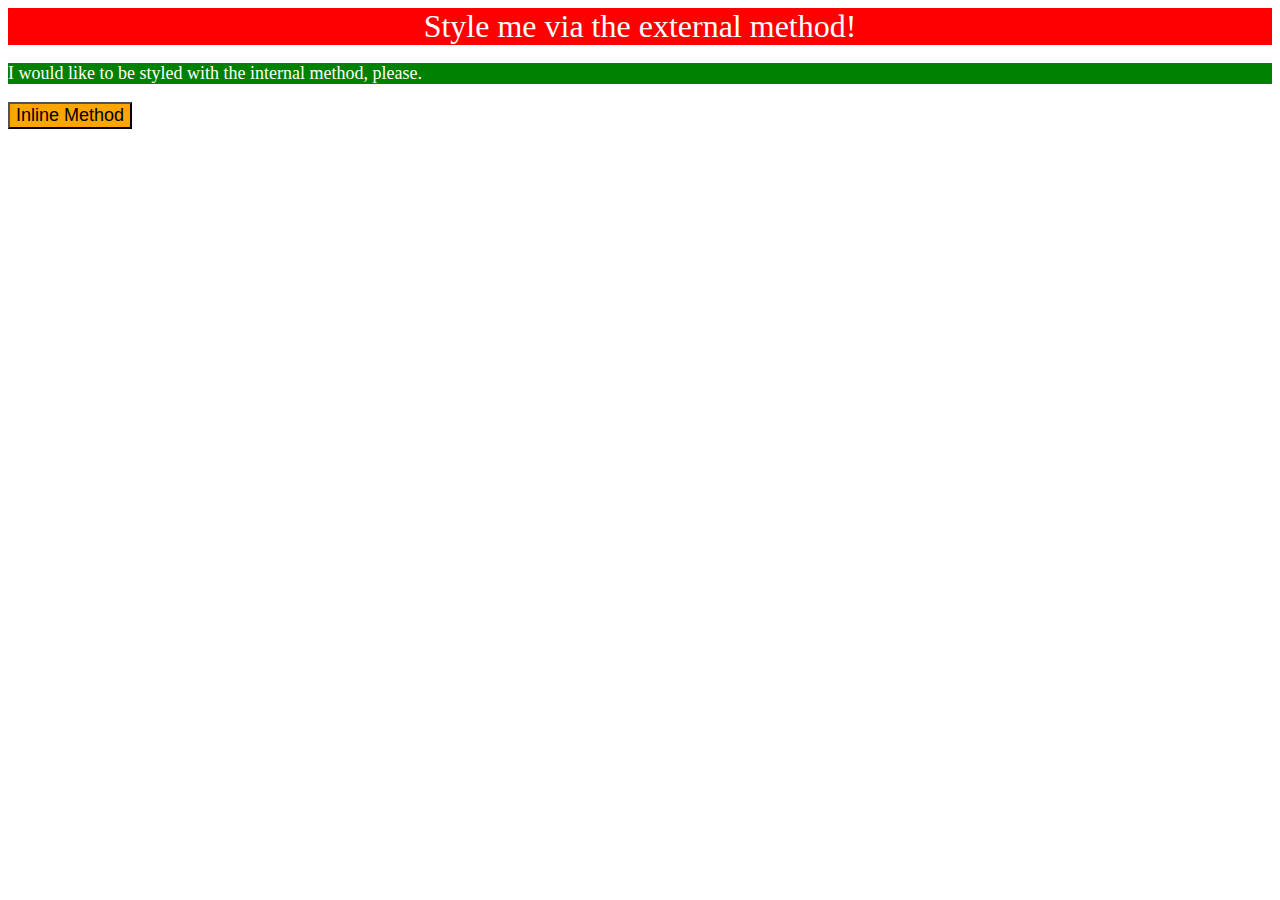
<file: foundations/01-css-methods/index.html>
<!DOCTYPE html>
<html lang="en">
  <head>
    <link rel="stylesheet" href="./styles.css">
    <style>
      p{
        color: white;
        background-color: green;
        font-size: 18px;
      }
    </style>
    <meta charset="UTF-8">
    <meta http-equiv="X-UA-Compatible" content="IE=edge">
    <meta name="viewport" content="width=device-width, initial-scale=1.0">
    <title>Methods for Adding CSS</title>
  </head>
  <body>
    <div>Style me via the external method!</div>
    <p>I would like to be styled with the internal method, please.</p>
    <button style="background-color: orange; font-size: 18px;">Inline Method</button>
    
  </body>
</html>
</file>
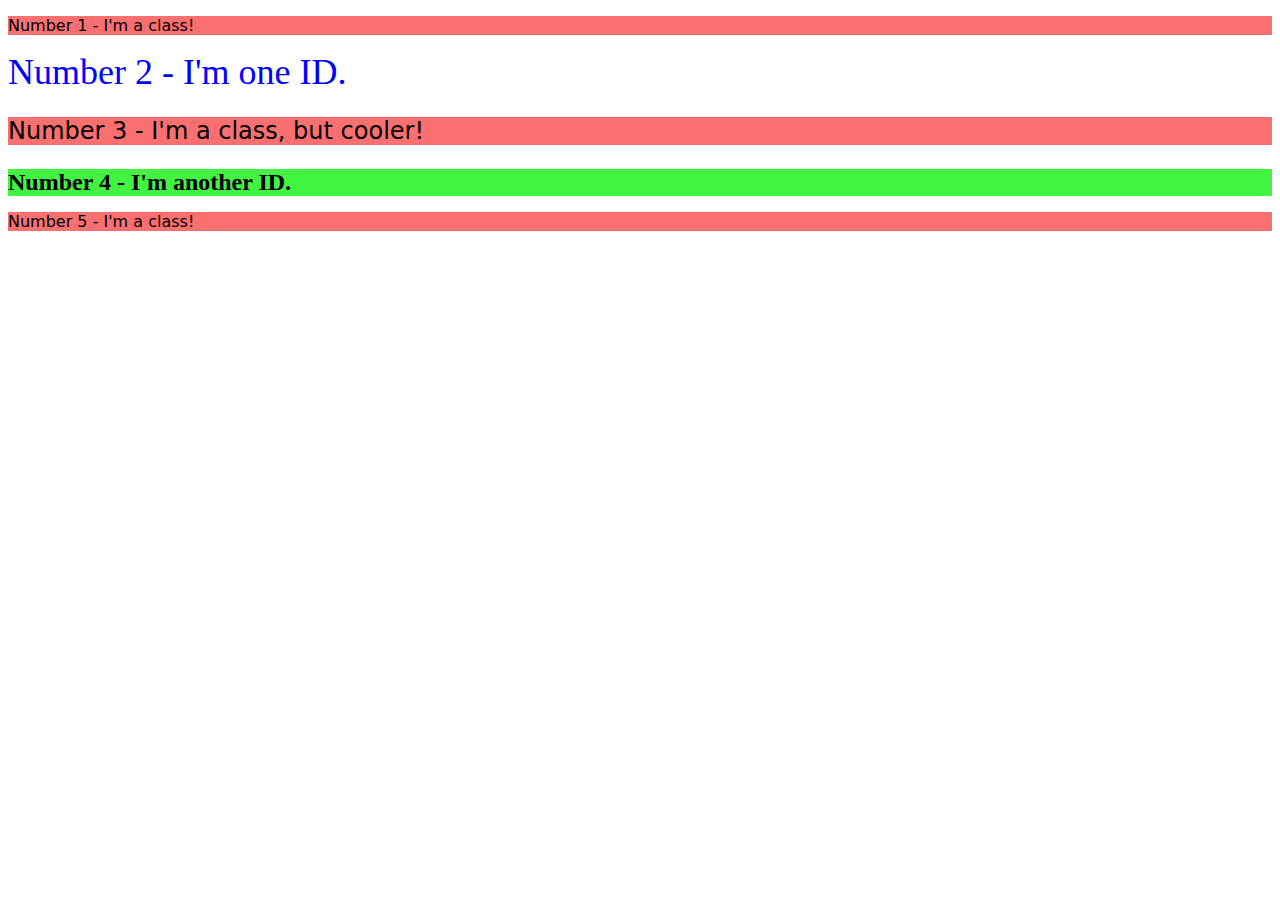
<file: foundations/02-class-id-selectors/index.html>
<!DOCTYPE html>
<html lang="en">
  <head>
    <meta charset="UTF-8">
    <meta http-equiv="X-UA-Compatible" content="IE=edge">
    <meta name="viewport" content="width=device-width, initial-scale=1.0">
    <title>Class and ID Selectors</title>
    <link rel="stylesheet" href="style.css">
  </head>
  <body>
    <p class="odd-num">Number 1 - I'm a class!</p>
    <div id="sun">Number 2 - I'm one ID.</div>
    <p class="odd-num special">Number 3 - I'm a class, but cooler!</p>
    <div id="moon">Number 4 - I'm another ID.</div>
    <p class="odd-num">Number 5 - I'm a class!</p>
  </body>
</html>
</file>
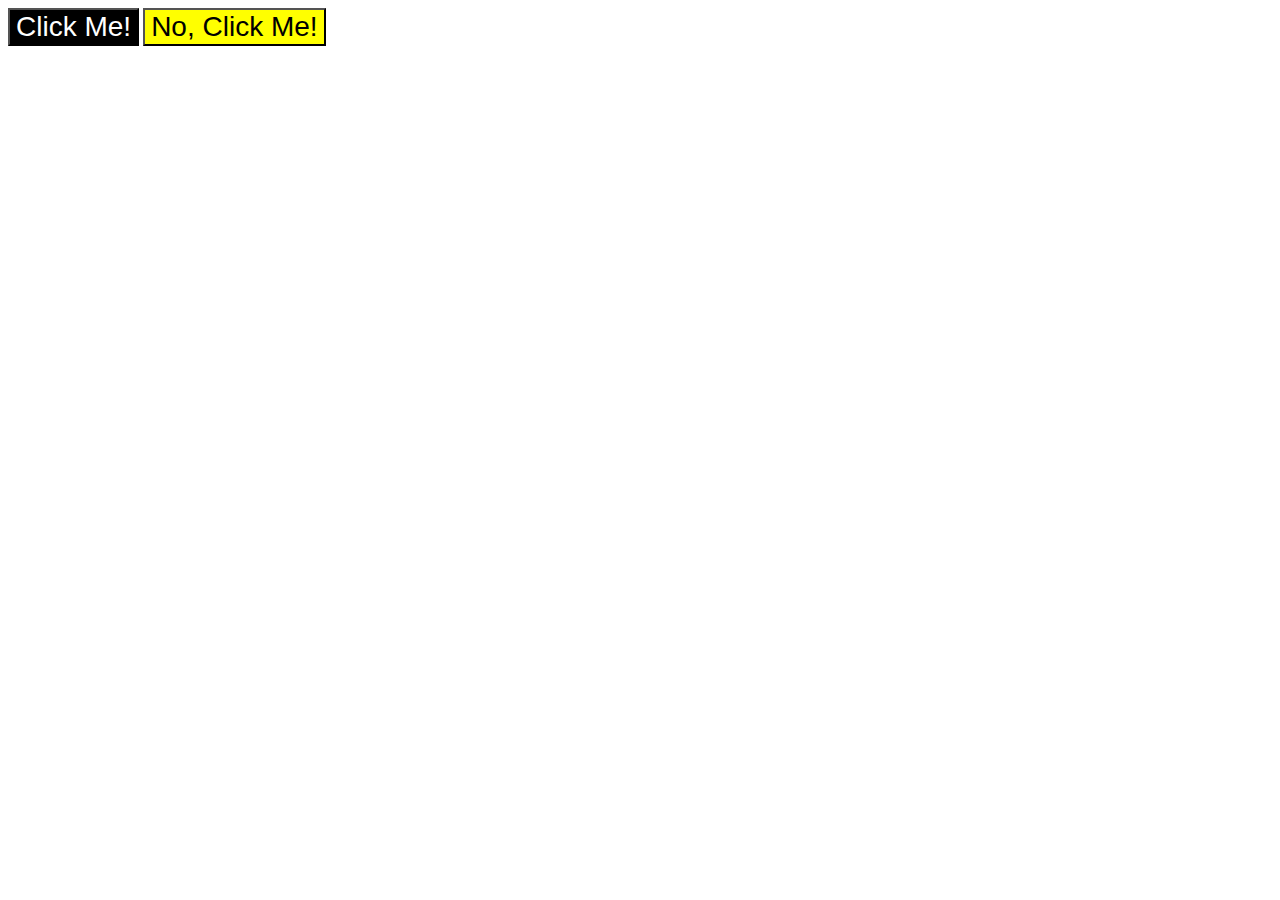
<file: foundations/03-grouping-selectors/index.html>
<!DOCTYPE html>
<html lang="en">
  <head>
    <meta charset="UTF-8">
    <meta http-equiv="X-UA-Compatible" content="IE=edge">
    <meta name="viewport" content="width=device-width, initial-scale=1.0">
    <title>Grouping Selectors</title>
    <link rel="stylesheet" href="style.css">
  </head>
  <body>
    <button class="dark">Click Me!</button>
    <button class="bright">No, Click Me!</button>
  </body>
</html>
</file>
<file: foundations/01-css-methods/styles.css>
div{
    color: white;
    background-color: red;
    text-align: center;
    font-size: 32px;
}
</file>
<file: foundations/02-class-id-selectors/style.css>
.odd-num{
    background-color: rgb(250, 111, 111);
    font-family: "Verdana", "DejaVu Sans", sans-serif;
}

#sun{
    color: rgb(0, 0, 255);
    font-size: 36px;

}
.special{
    font-size: 24px;

}
#moon{
    background-color: rgb(66, 243, 66);
    font-weight: bold;
    font-size: 24px;
    
}
</file>
<file: foundations/03-grouping-selectors/style.css>
.dark,.bright{
    font-size: 28px;
    font-family: "Helvetica","Times New Roman", sans-serif;
}
.dark{
    color: white;
    background-color: black;
}
.bright{
    background-color: yellow;
}
</file>
